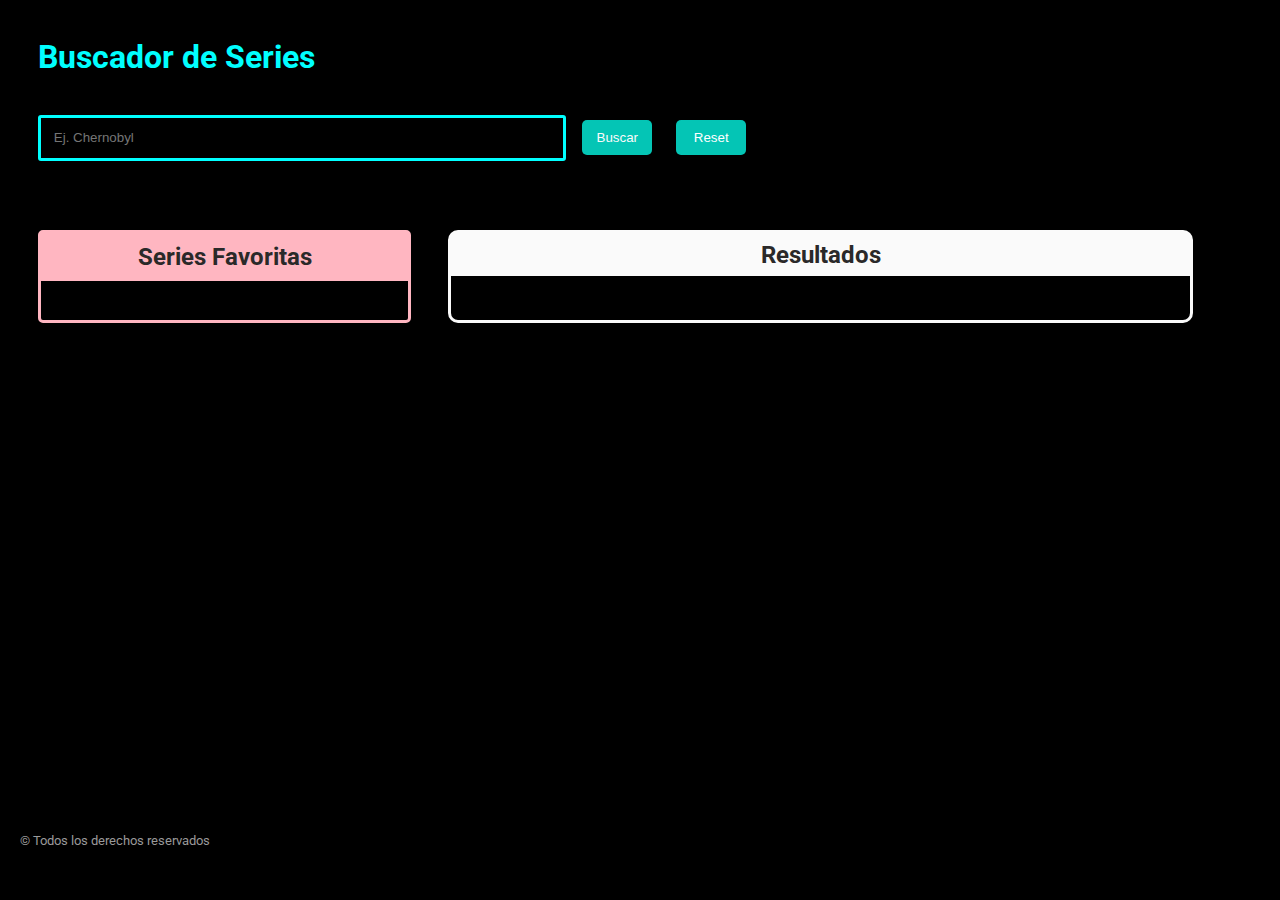
<file: docs/index.html>
<!DOCTYPE html>
<html lang="es">
  <head>
    <meta charset="UTF-8" />
    <meta name="viewport" content="width=device-width, initial-scale=1" />
    <title>Evalución final M2</title>
    <link
      rel="stylesheet"
      href="https://cdnjs.cloudflare.com/ajax/libs/font-awesome/5.15.4/css/all.min.css"
      integrity="sha512-1ycn6IcaQQ40/MKBW2W4Rhis/DbILU74C1vSrLJxCq57o941Ym01SwNsOMqvEBFlcgUa6xLiPY/NS5R+E6ztJQ=="
      crossorigin="anonymous"
      referrerpolicy="no-referrer"
    />
    <link rel="preconnect" href="https://fonts.googleapis.com" />
    <link rel="preconnect" href="https://fonts.gstatic.com" crossorigin />
    <link
      href="https://fonts.googleapis.com/css2?family=Roboto:wght@300;400;700&display=swap"
      rel="stylesheet"
    />

    <link rel="stylesheet" href="./assets/css/main.css" />
    <link rel="icon" href="./assets/images/favicon.png" />
  </head>

  <body>
    <div class="page">
      <header class="page__header">
        <h1 class="title">Buscador de Series</h1>
      </header>

      <main class="main">
        <form action="#" class="form js_form">
          <input
            class="form__input js_input"
            type="text"
            placeholder="Ej. Chernobyl"
          />
          <button class="form__button js_button">Buscar</button>
          <button class="reset__button js_reset">Reset</button>
        </form>

        <div class="data">
          <aside class="favorites">
            <h2 class="favorites__tittle">Series Favoritas</h2>
            <ul class="favorites__container js_favorites">
              <!-- <li class="results__fav js_fav">
          
                  <img
                    class="resultsfav__img js_favimage"
                    src="https://via.placeholder.com/210x295/ffffff/666666/?text=TV"
                    alt=""
                  />
                  <h2 class="resultsfav__name js_favname"></h2>
                
              </li> -->
            </ul>
          </aside>
          <section class="results">
            <h2 class="results__tittle">Resultados</h2>
            <ul class="results__container js_results">
              <!--  <li class="results__list js_list">
                  <img class="results__img js_image" src="" alt="" />
                <h2 class="results__name js_name"></h2>
              
              </li> -->
            </ul>
          </section>
        </div>
      </main>

      <footer class="page__footer">
        <small> &copy; Todos los derechos reservados </small>
      </footer>

    </div>
    <script src="./assets/js/main.js"></script>
  </body>
</html>
</file>
<file: docs/assets/css/main.css>
body{margin:0;padding:0;box-sizing:border-box}h1,h2,h3,h4,h5,h6,p,ul{margin:0;padding:0}.link__adalab:hover{background-color:#099d8d;color:#fff}.link__github:hover{background-color:#CCC;color:#000}.main{font-family:"Roboto",sans-serif;border-style:none;box-sizing:border-box;background-color:black;width:100%}.title{margin:3%;color:#2a2929}.form{padding-left:3%;margin-bottom:2%;height:10vh;width:100%;box-sizing:border-box}.form__input{width:40%;border:solid 3px aqua;padding:1%;border-radius:3px;color:#fafafa}.form__input ::-moz-placeholder{color:#fafafa}.form__input ::placeholder{color:#fafafa}.form__input ::value{color:#fafafa}.form__button{width:70px;background-color:#04c5b5;border-radius:5px;height:35px;margin-left:1%;color:#fafafa;border-style:none;cursor:pointer}.form__button:hover{background-color:grey;color:white}.data{margin-left:3%;display:grid;grid-template-columns:30% 60%;-moz-column-gap:3%;column-gap:3%}.data .results{border:solid #fafafa;border-radius:10px}.data .results__tittle{background-color:#fafafa;text-align:center;color:#2a2929;padding:1%}.data .results__container{grid-column:2 / 3;display:grid;grid-template-columns:1fr 1fr 1fr;justify-items:center;margin:3%}.data .results__list{list-style:none;margin-top:2%}.data .results__name{font-size:18px;width:100%;height:40px;text-align:center;color:#aaa7a7;padding-top:2%}.data .favorites{border:solid lightpink;border-radius:5px;text-align:center}.data .favorites__container{display:flex;flex-direction:column}.data .favorites__list{display:flex;flex-direction:row;flex-wrap:wrap;align-items:center;justify-content:space-around;margin:3% 2% 2% 2%;list-style:none}.data .favorites__list .fas{text-align:center;color:#ffb6c1;text-align:center;cursor:pointer;transform:scale(2)}.data .favorites__tittle{padding:10px;color:#2a2929;background-color:#ffb6c1}.data .favorites__name{text-align:start;color:#ffb6c1;font-size:18px;color:#ffb6c1;width:180px}.data .favorites__img{height:25%;width:25%}.selected{border-radius:5px;text-align:center;border:solid 8px aqua}.selected .results__name{color:aqua}.reset__button{width:70px;background-color:#04c5b5;height:25px;border-radius:5px;height:35px;margin-left:20px;color:white;border-style:none;cursor:pointer}.reset__button:hover{background-color:grey;color:white}ul{margin:0px}*{background-color:black}.page__header{width:100%}.title{font-family:"Roboto",sans-serif;color:aqua}.page__footer{bottom:0;height:10vh;width:100%;position:fixed;padding:20px 0 0 20px;font-family:"Roboto",sans-serif;color:#999;box-sizing:border-box;right:0}
</file>
